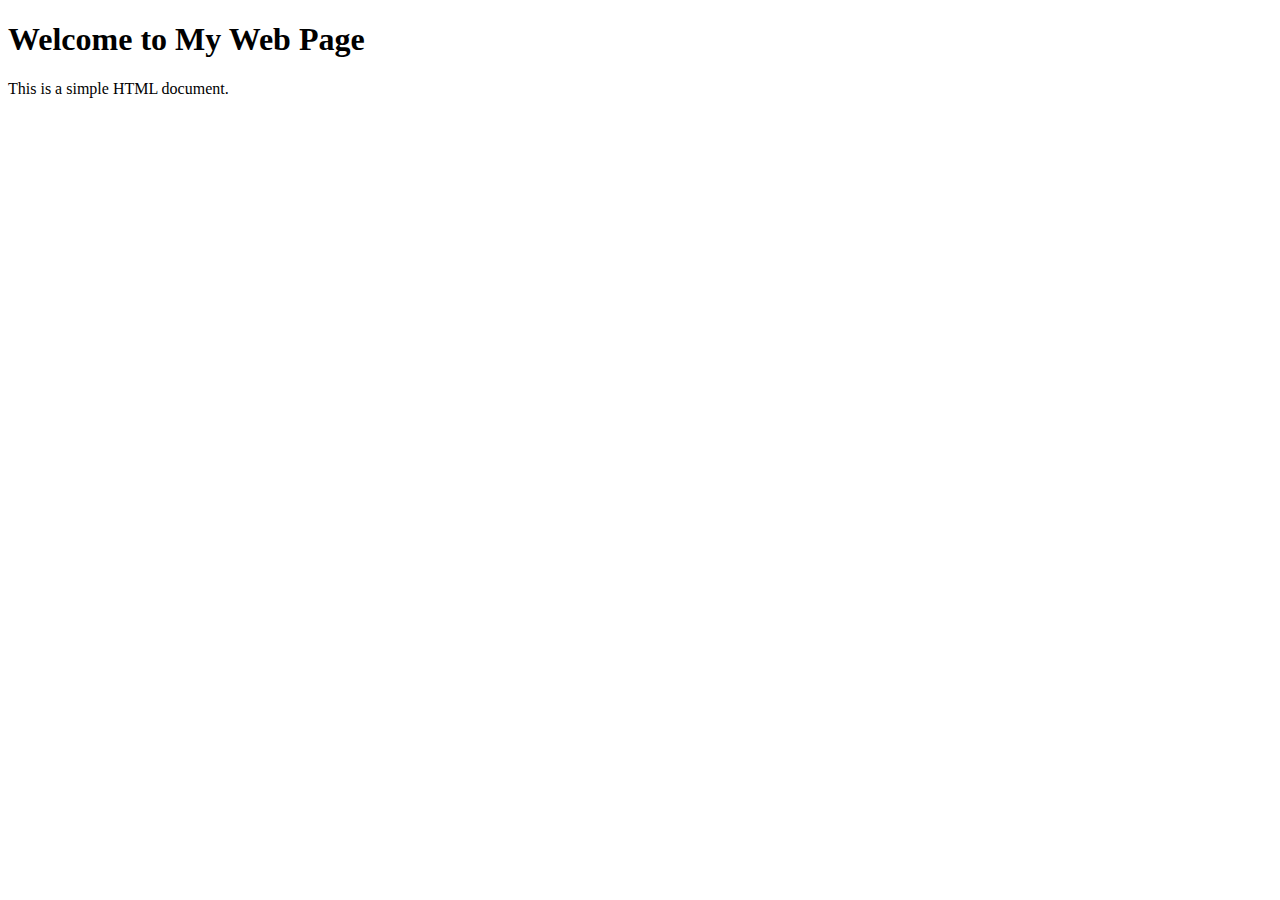
<file: menu_tutorial/index.html>
<!DOCTYPE html>
<html lang="en">
<head>
    <meta charset="UTF-8">
    <meta name="viewport" content="width=device-width, initial-scale=1.0">
    <title>My Web Page</title>
    <!-- <link rel="stylesheet" href="styles.css"> -->
     </head>
     <body>
    <h1>Welcome to My Web Page</h1>
    <p>This is a simple HTML document.</p>
     </body>
</html>
</file>
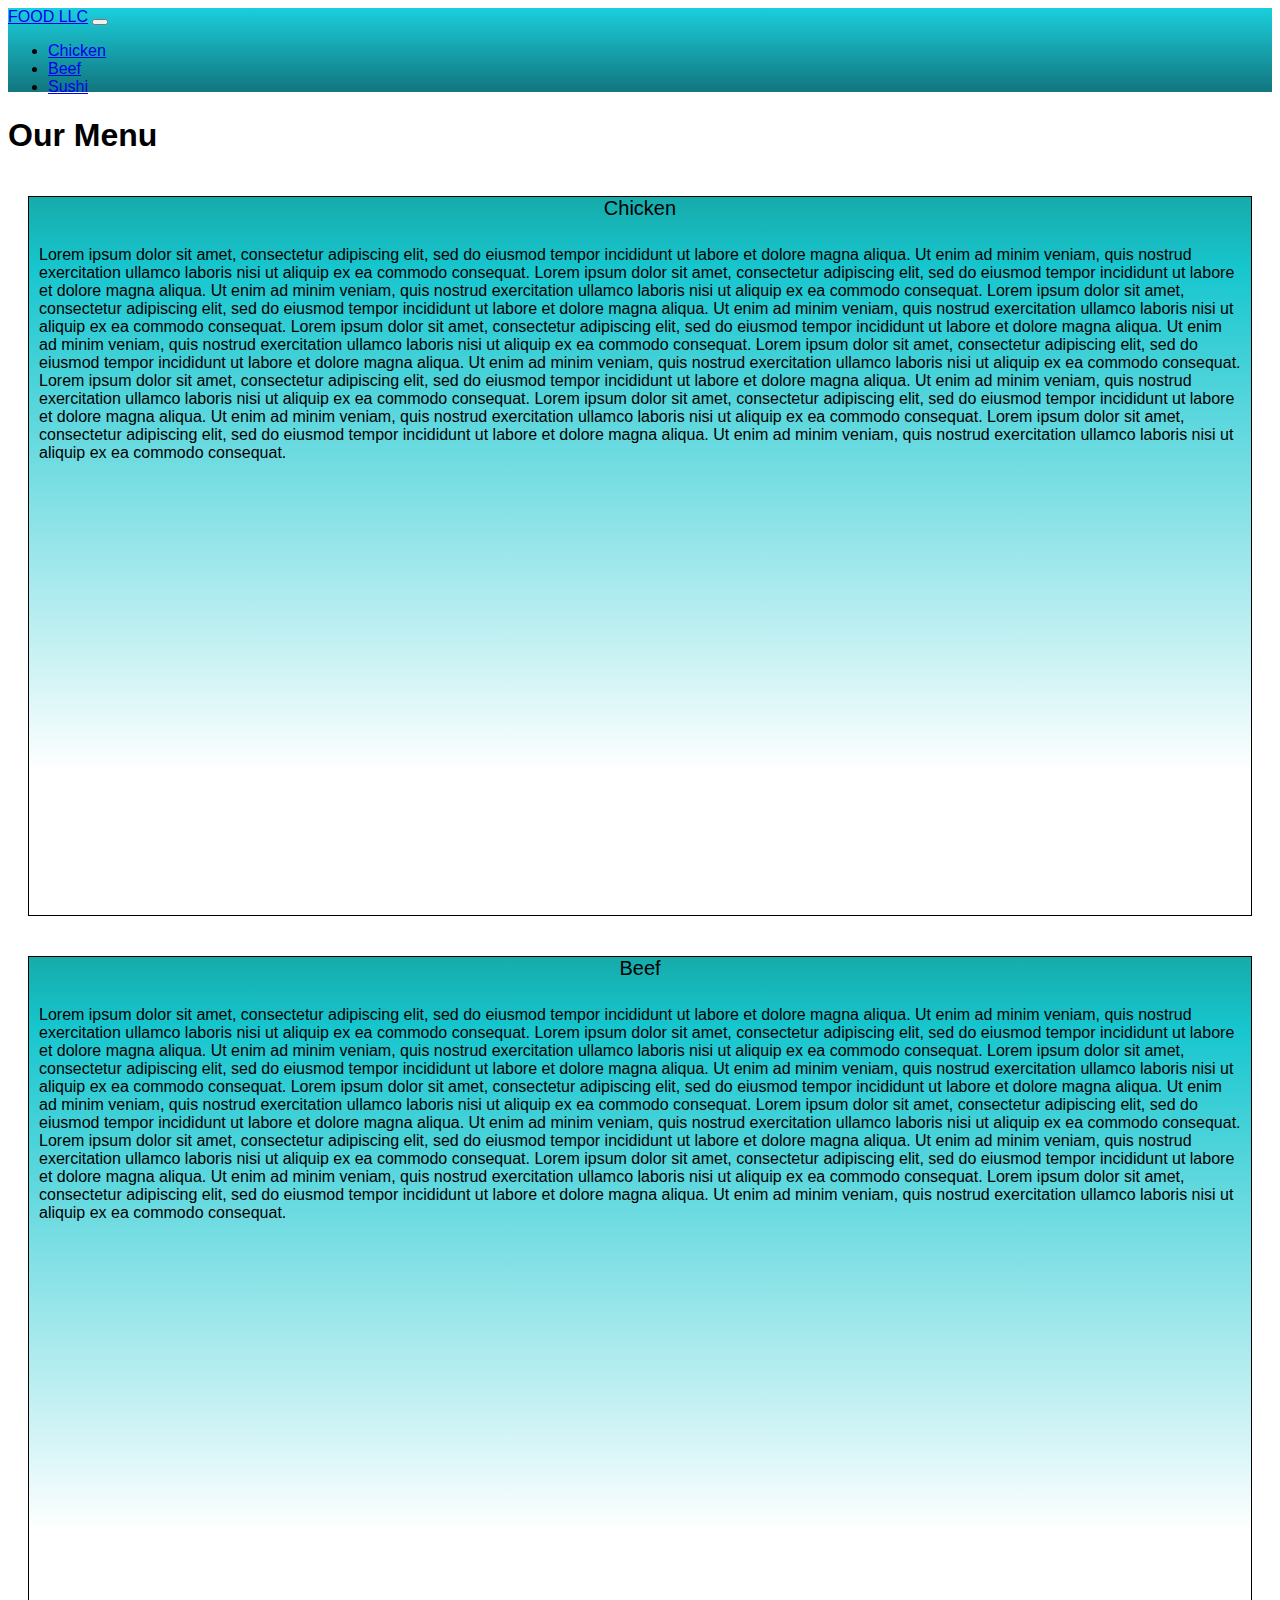
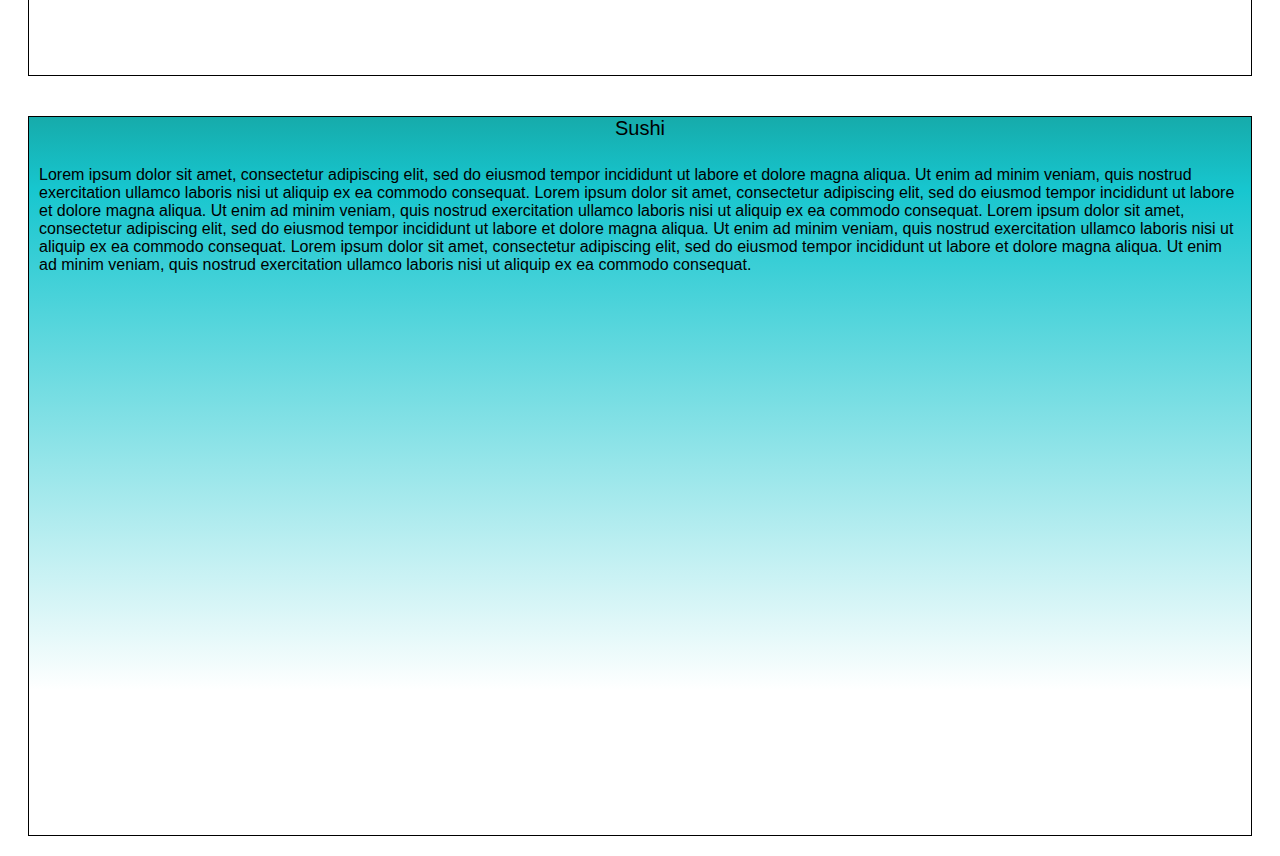
<file: module3/index.html>
<!DOCTYPE html>
<html lang="en">
    <meta charset="UTF-8">
    <meta name="viewport" content="width=device-width, initial-scale=1.0">
    <head>
    <title>FOOD LLC</title>
        <link href="https://cdn.jsdelivr.net/npm/bootstrap@5.3.8/dist/css/bootstrap.min.css" rel="stylesheet" integrity="sha384-sRIl4kxILFvY47J16cr9ZwB07vP4J8+LH7qKQnuqkuIAvNWLzeN8tE5YBujZqJLB" crossorigin="anonymous">
    <link rel="stylesheet" href="https://cdn.lineicons.com/5.0/lineicons.css" />
        <link rel="stylesheet" href="css/style.css">
    </head>
    <body>
        <nav class="navbar navbar-expand-lg navbar-light bg-light">
            <!-- Logo -->
        <a class="navbar-brand" href="#">FOOD LLC</a>
        <!-- menu button when screen is small -->
        <button class="navbar-toggler border-0" type="button" data-bs-toggle="collapse" data-bs-target="#navbarSupportedContent" aria-controls="navbarSupportedContent" aria-expanded="false" aria-label="Toggle navigation">
        <span class="navbar-toggler-icon"></span>
  </button>
        <div class="collapse navbar-collapse" id="navbarSupportedContent">
            <ul class="navbar-nav">
                <!-- Navigatin bar content -->
                <li class="nav-item">
                    <a class="nav-link" href="#title_section1">Chicken</a>
                    </li>
                    <li class="nav-item">
                    <a class="nav-link" href="#title_section2">Beef</a>
                    </li>
                    <li class="nav-item">
                    <a class="nav-link" href="#title_section3">Sushi</a>
                    </li>
                    </ul>
        </div>
        </nav>
        <!-- body content with our foods -->
         <h1 class="text-center">Our Menu</h1>
        <div class="row">
		<section class="col_lg_3 col_md_2 col_min_1">
            <div class="content">
                <div class="title_section1" id="title_section1">Chicken</div>
                <p>Lorem ipsum dolor sit amet, consectetur adipiscing elit, sed do eiusmod tempor incididunt ut labore et 
                    dolore magna aliqua. Ut enim ad minim veniam, quis nostrud exercitation ullamco laboris 
                    nisi ut aliquip ex ea commodo consequat.
                Lorem ipsum dolor sit amet, consectetur adipiscing elit, sed do eiusmod tempor incididunt ut labore et 
                    dolore magna aliqua. Ut enim ad minim veniam, quis nostrud exercitation ullamco laboris 
                    nisi ut aliquip ex ea commodo consequat.
                Lorem ipsum dolor sit amet, consectetur adipiscing elit, sed do eiusmod tempor incididunt ut labore et 
                    dolore magna aliqua. Ut enim ad minim veniam, quis nostrud exercitation ullamco laboris 
                    nisi ut aliquip ex ea commodo consequat.
                Lorem ipsum dolor sit amet, consectetur adipiscing elit, sed do eiusmod tempor incididunt ut labore et 
                    dolore magna aliqua. Ut enim ad minim veniam, quis nostrud exercitation ullamco laboris 
                    nisi ut aliquip ex ea commodo consequat.
                Lorem ipsum dolor sit amet, consectetur adipiscing elit, sed do eiusmod tempor incididunt
                 ut labore et dolore magna aliqua. Ut enim ad minim veniam, quis nostrud exercitation ullamco 
                 laboris nisi ut aliquip ex ea commodo consequat.
                Lorem ipsum dolor sit amet, consectetur adipiscing elit, sed do eiusmod tempor incididunt
                 ut labore et dolore magna aliqua. Ut enim ad minim veniam, quis nostrud exercitation ullamco 
                 laboris nisi ut aliquip ex ea commodo consequat.
                Lorem ipsum dolor sit amet, consectetur adipiscing elit, sed do eiusmod tempor incididunt
                 ut labore et dolore magna aliqua. Ut enim ad minim veniam, quis nostrud exercitation ullamco 
                 laboris nisi ut aliquip ex ea commodo consequat.
                Lorem ipsum dolor sit amet, consectetur adipiscing elit, sed do eiusmod tempor incididunt
                 ut labore et dolore magna aliqua. Ut enim ad minim veniam, quis nostrud exercitation ullamco 
                 laboris nisi ut aliquip ex ea commodo consequat.</p>
                </div>
            </section>
		<section class="col_lg_3 col_md_2 col_min_1">
            <div class="content">
                <div class="title_section2" id="title_section2">Beef</div>
                <p>Lorem ipsum dolor sit amet, consectetur adipiscing elit, sed do eiusmod tempor incididunt
                 ut labore et dolore magna aliqua. Ut enim ad minim veniam, quis nostrud exercitation ullamco 
                 laboris nisi ut aliquip ex ea commodo consequat.
                Lorem ipsum dolor sit amet, consectetur adipiscing elit, sed do eiusmod tempor incididunt
                 ut labore et dolore magna aliqua. Ut enim ad minim veniam, quis nostrud exercitation ullamco 
                 laboris nisi ut aliquip ex ea commodo consequat.
                Lorem ipsum dolor sit amet, consectetur adipiscing elit, sed do eiusmod tempor incididunt
                 ut labore et dolore magna aliqua. Ut enim ad minim veniam, quis nostrud exercitation ullamco 
                 laboris nisi ut aliquip ex ea commodo consequat.
                Lorem ipsum dolor sit amet, consectetur adipiscing elit, sed do eiusmod tempor incididunt
                 ut labore et dolore magna aliqua. Ut enim ad minim veniam, quis nostrud exercitation ullamco 
                 laboris nisi ut aliquip ex ea commodo consequat.
                Lorem ipsum dolor sit amet, consectetur adipiscing elit, sed do eiusmod tempor incididunt
                 ut labore et dolore magna aliqua. Ut enim ad minim veniam, quis nostrud exercitation ullamco 
                 laboris nisi ut aliquip ex ea commodo consequat.
                Lorem ipsum dolor sit amet, consectetur adipiscing elit, sed do eiusmod tempor incididunt
                 ut labore et dolore magna aliqua. Ut enim ad minim veniam, quis nostrud exercitation ullamco 
                 laboris nisi ut aliquip ex ea commodo consequat.
                Lorem ipsum dolor sit amet, consectetur adipiscing elit, sed do eiusmod tempor incididunt
                 ut labore et dolore magna aliqua. Ut enim ad minim veniam, quis nostrud exercitation ullamco 
                 laboris nisi ut aliquip ex ea commodo consequat.
                Lorem ipsum dolor sit amet, consectetur adipiscing elit, sed do eiusmod tempor incididunt
                 ut labore et dolore magna aliqua. Ut enim ad minim veniam, quis nostrud exercitation ullamco 
                 laboris nisi ut aliquip ex ea commodo consequat.</p>
                </div>
            </section>
		<section class="col_lg_3 col_md_1 col_min_1">
            <div class="content">
                <div class="title_section3" id="title_section3">Sushi</div>
                <p>Lorem ipsum dolor sit amet, consectetur adipiscing elit, sed do eiusmod tempor 
                    incididunt ut labore et dolore magna aliqua. Ut enim ad minim veniam, quis nostrud 
                    exercitation ullamco laboris nisi ut aliquip ex ea commodo consequat.
                Lorem ipsum dolor sit amet, consectetur adipiscing elit, sed do eiusmod tempor incididunt
                 ut labore et dolore magna aliqua. Ut enim ad minim veniam, quis nostrud exercitation ullamco 
                 laboris nisi ut aliquip ex ea commodo consequat.
                Lorem ipsum dolor sit amet, consectetur adipiscing elit, sed do eiusmod tempor incididunt
                 ut labore et dolore magna aliqua. Ut enim ad minim veniam, quis nostrud exercitation ullamco 
                 laboris nisi ut aliquip ex ea commodo consequat.
                Lorem ipsum dolor sit amet, consectetur adipiscing elit, sed do eiusmod tempor incididunt
                 ut labore et dolore magna aliqua. Ut enim ad minim veniam, quis nostrud exercitation ullamco 
                 laboris nisi ut aliquip ex ea commodo consequat.</p>
                </div>
            </section>
	    </div>
    <script src="https://cdn.jsdelivr.net/npm/bootstrap@5.3.8/dist/js/bootstrap.bundle.min.js" integrity="sha384-FKyoEForCGlyvwx9Hj09JcYn3nv7wiPVlz7YYwJrWVcXK/BmnVDxM+D2scQbITxI" crossorigin="anonymous"></script>
    </body>
</html>
</file>
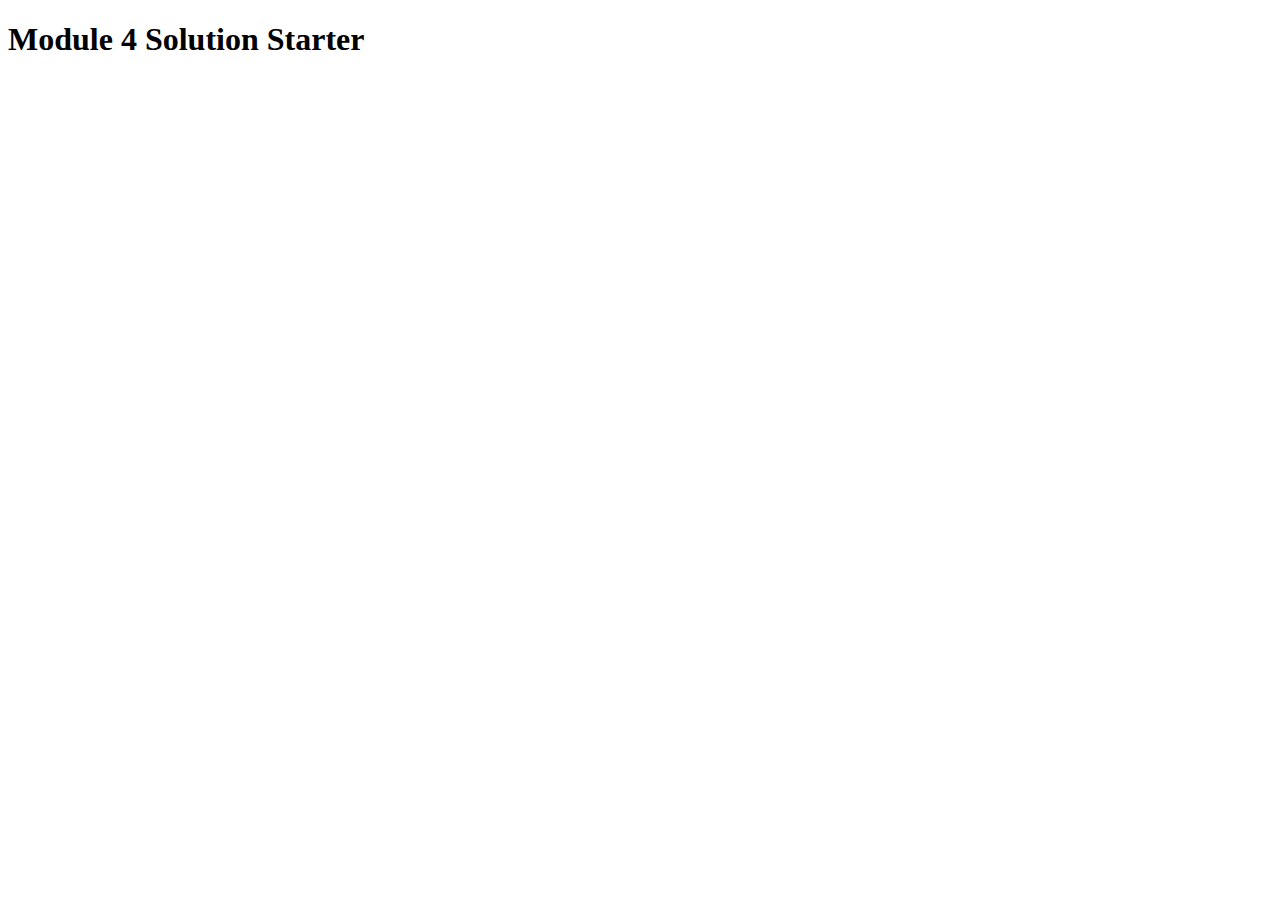
<file: module4/index.html>
<!DOCTYPE html>
<html>
<head>
  <meta charset="utf-8">
  <title>Module 4 Solution Starter</title>
  <script src="SpeakHello.js"></script>
  <script src="SpeakGoodBye.js"></script>
  <script src="script.js"></script>
</head>
<body>
  <h1>Module 4 Solution Starter</h1>
</body>
</html>
</file>
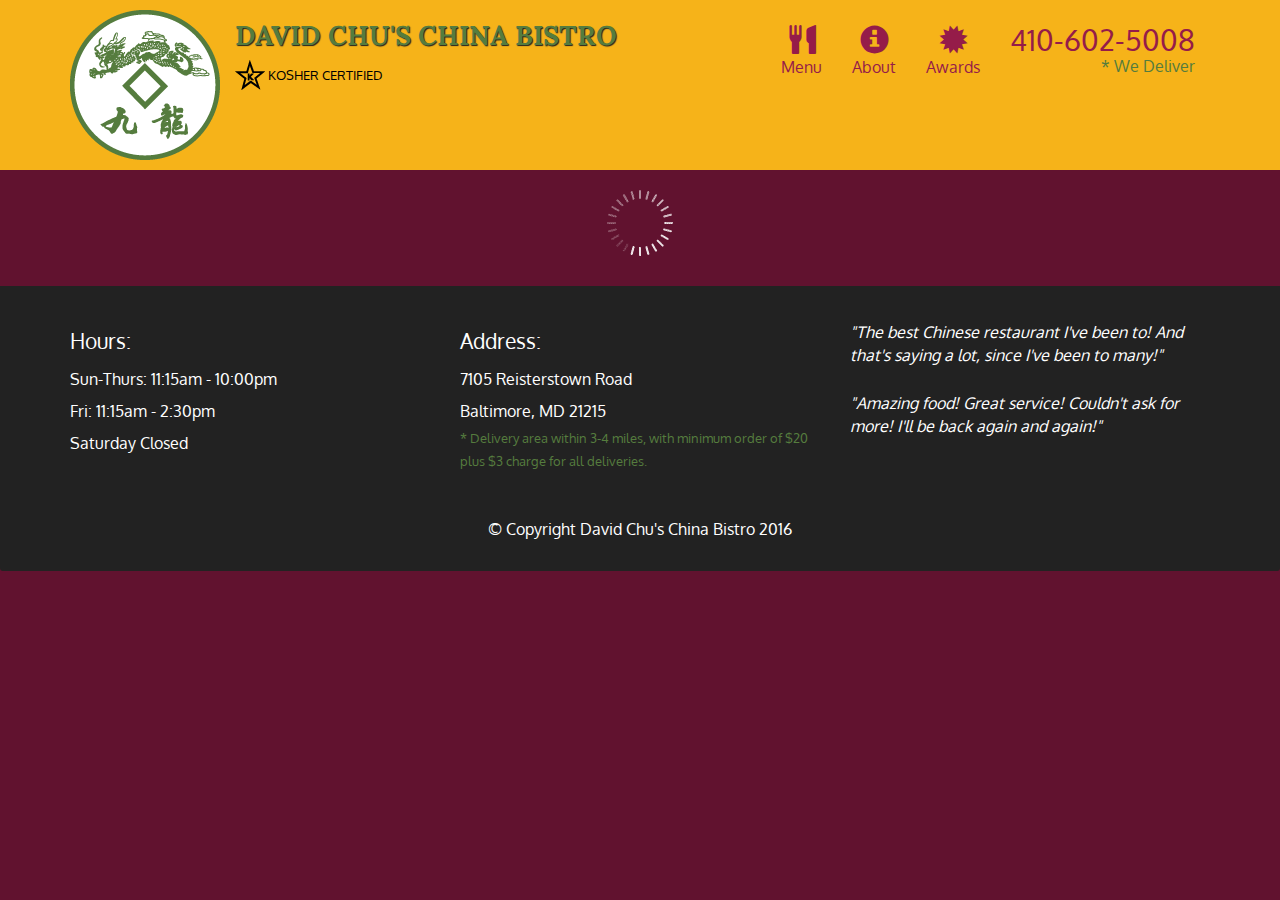
<file: module5/index.html>
<!doctype html>
<html lang="en">
  <head>
    <meta charset="utf-8">
    <meta http-equiv="X-UA-Compatible" content="IE=edge">
    <meta name="viewport" content="width=device-width, initial-scale=1">
    <title>David Chu's China Bistro</title>
    <link rel="stylesheet" href="css/bootstrap.min.css">
    <link rel="stylesheet" href="css/styles.css">
    <link href='https://fonts.googleapis.com/css?family=Oxygen:400,300,700' rel='stylesheet' type='text/css'>
    <link href='https://fonts.googleapis.com/css?family=Lora' rel='stylesheet' type='text/css'>
  </head>
<body>
  <header>
    <nav id="header-nav" class="navbar navbar-default">
      <div class="container">
        <div class="navbar-header">
          <a href="index.html" class="pull-left visible-md visible-lg">
            <div id="logo-img" alt="Logo image"></div>
          </a>

          <div class="navbar-brand">
            <a href="index.html"><h1>David Chu's China Bistro</h1></a>
            <p>
              <img src="images/star-k-logo.png" alt="Kosher certification">
              <span>Kosher Certified</span>
            </p>
          </div>

          <button id="navbarToggle" type="button" class="navbar-toggle collapsed" data-toggle="collapse" data-target="#collapsable-nav" aria-expanded="false">
            <span class="sr-only">Toggle navigation</span>
            <span class="icon-bar"></span>
            <span class="icon-bar"></span>
            <span class="icon-bar"></span>
          </button>
        </div>
        
        <div id="collapsable-nav" class="collapse navbar-collapse">
           <ul id="nav-list" class="nav navbar-nav navbar-right">
            <li id="navHomeButton" class="visible-xs active">
              <a href="index.html">
                <span class="glyphicon glyphicon-home"></span> Home</a>
            </li>
            <li id="navMenuButton">
              <a href="#" onclick="$dc.loadMenuCategories();">
                <span class="glyphicon glyphicon-cutlery"></span><br class="hidden-xs"> Menu</a>
            </li>
            <li>
              <a href="#">
                <span class="glyphicon glyphicon-info-sign"></span><br class="hidden-xs"> About</a>
            </li>
            <li>
              <a href="#">
                <span class="glyphicon glyphicon-certificate"></span><br class="hidden-xs"> Awards</a>
            </li>
            <li id="phone" class="hidden-xs">
              <a href="tel:410-602-5008">
                <span>410-602-5008</span></a><div>* We Deliver</div>
            </li>
          </ul><!-- #nav-list -->
        </div><!-- .collapse .navbar-collapse -->
      </div><!-- .container -->
    </nav><!-- #header-nav -->
  </header>

  <div id="call-btn" class="visible-xs">
    <a class="btn" href="tel:410-602-5008">
    <span class="glyphicon glyphicon-earphone"></span>
    410-602-5008
    </a>
  </div>
  <div id="xs-deliver" class="text-center visible-xs">* We Deliver</div>

  <div id="main-content" class="container"></div>

  <footer class="panel-footer">
    <div class="container">
      <div class="row">
        <section id="hours" class="col-sm-4">
          <span>Hours:</span><br>
          Sun-Thurs: 11:15am - 10:00pm<br>
          Fri: 11:15am - 2:30pm<br>
          Saturday Closed
          <hr class="visible-xs">
        </section>
        <section id="address" class="col-sm-4">
          <span>Address:</span><br>
          7105 Reisterstown Road<br>
          Baltimore, MD 21215
          <p>* Delivery area within 3-4 miles, with minimum order of $20 plus $3 charge for all deliveries.</p>
          <hr class="visible-xs">
        </section>
        <section id="testimonials" class="col-sm-4">
          <p>"The best Chinese restaurant I've been to! And that's saying a lot, since I've been to many!"</p>
          <p>"Amazing food! Great service! Couldn't ask for more! I'll be back again and again!"</p>
        </section>
      </div>
      <div class="text-center">&copy; Copyright David Chu's China Bistro 2016</div>
    </div>
  </footer>

  <!-- jQuery (Bootstrap JS plugins depend on it) -->
  <script src="js/jquery-2.1.4.min.js"></script>
  <script src="js/bootstrap.min.js"></script>
  <script src="js/ajax-utils.js"></script>
  <script src="js/script.js"></script>
</body>
</html>
</file>
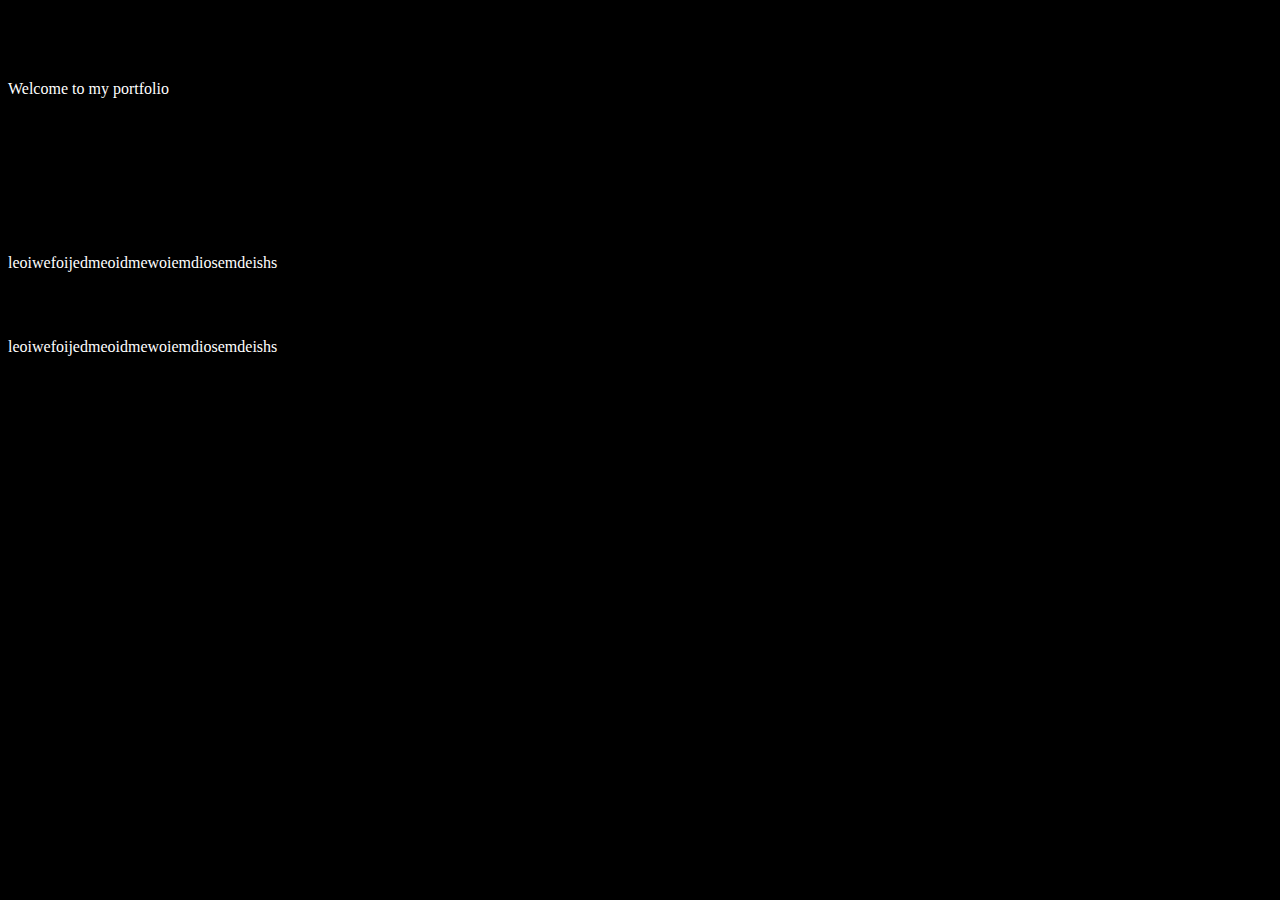
<file: portfolio/index.html>
<!DOCTYPE html>
<html lang="en">
    <head>
    <meta charset="UTF-8">
    <meta name="viewport" content="width=device-width, initial-scale=1.0">
    <title>Melissa Ihiga</title>
    <link rel="stylesheet" href="css/styles.css">
    </head>
    <body>
        <div class="container">
        <h1>Melissa Ihiga</h1>
        <p>Welcome to my portfolio</p>
        </div>
        <div class="container2">
            <div class="cards">
                <div class="card1 card-lg-3 card-sm-1">
                    <div class="content">
                    <h2 class="title_cards">Eduction</h2>
                    <h3>leoiwefoijedmeoidmewoiemdiosemdeishs</h3>
                    </div>
                </div>
                <div class="card2 card-lg-3 card-sm-1">
                    <div class="content">
                    <h2 class="title_cards">Experience</h2>
                    <p>leoiwefoijedmeoidmewoiemdiosemdeishs</p>
                    </div>
                </div>
                <div class="card3 card-lg-3 card-sm-1">
                    <div class="content">
                    <h2 class="title_cards">HER</h2>
                    <p>leoiwefoijedmeoidmewoiemdiosemdeishs</p>
                    </div>
                </div>        
            </div>
        </div>
    </body>
</html>
</file>
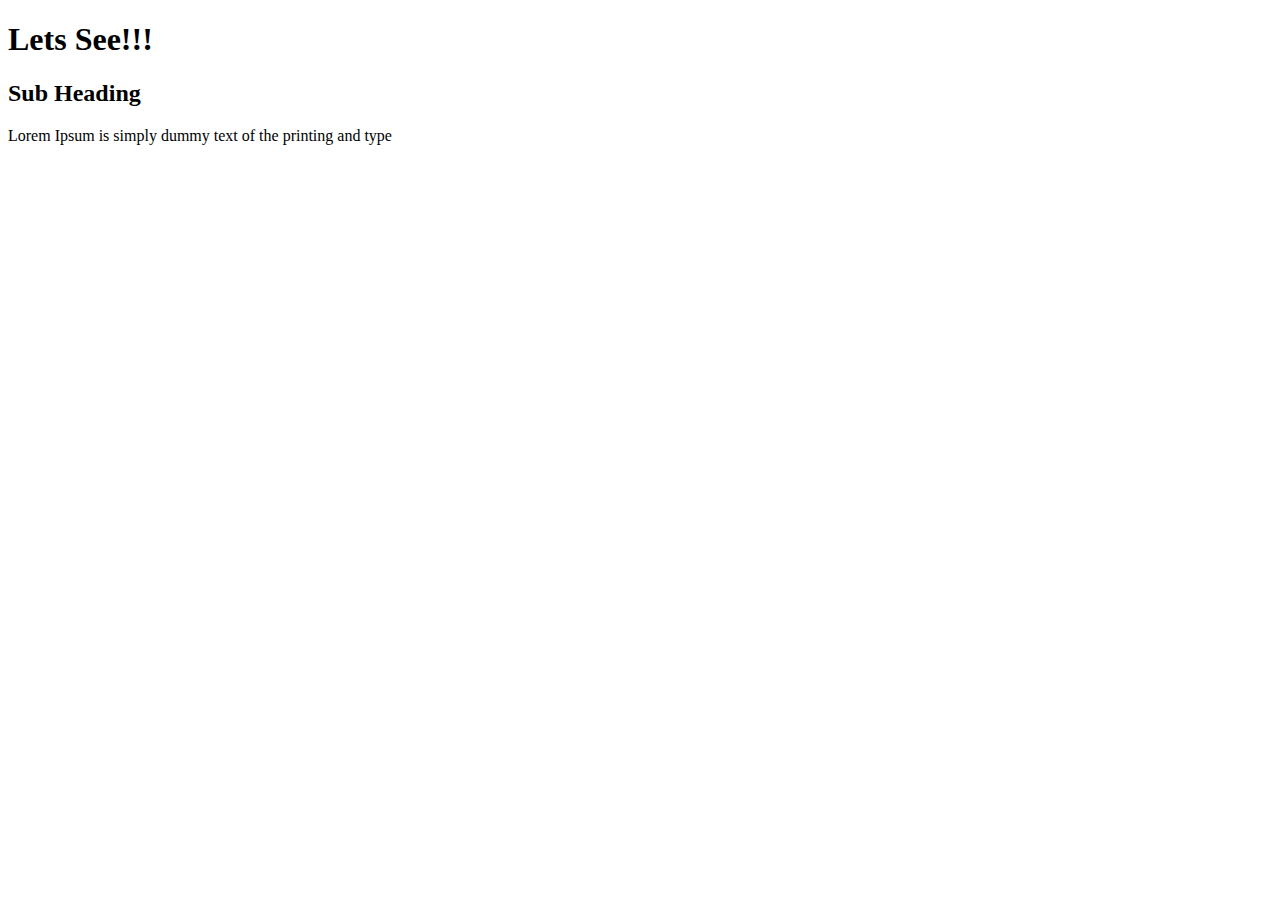
<file: test/index.html>
<!DOCTYPE html>
<html lang="en">
<head>
<meta charset="UTF-8">
<meta name="viewport" content="width=device-width, initial-scale=1.0">
<title>Test</title>
</head>
<body>
<h1>Lets See!!!</h1>
<h2>Sub Heading</h2>
<p>Lorem Ipsum is simply dummy text of the printing and type</p>
</body>
</html>
</file>
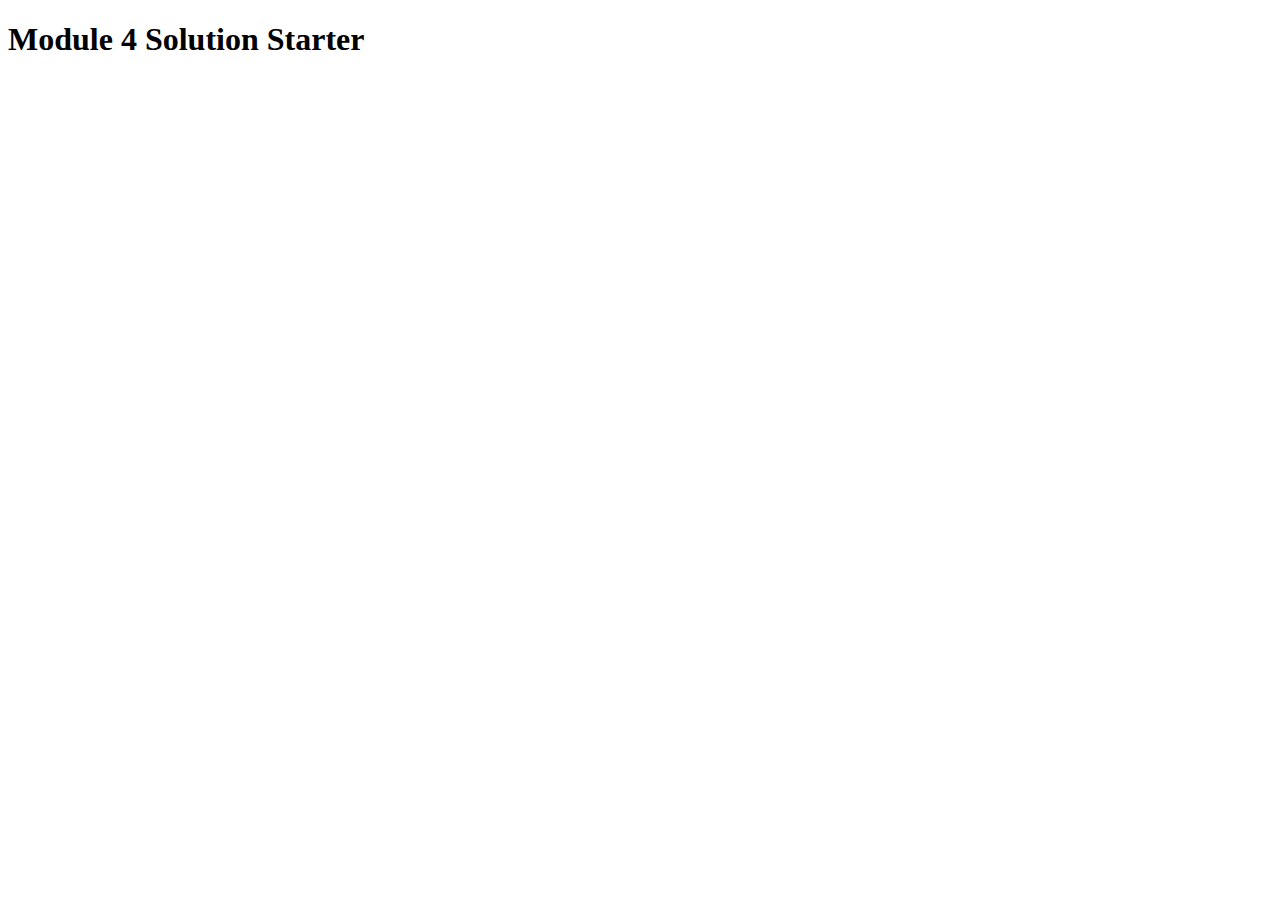
<file: module4/hard/index.html>
<!DOCTYPE html>
<html>
<head>
  <meta charset="utf-8">
  <title>Module 4 Solution Starter</title>
  <script>
    var names = []; // DO NOT REMOVE
  </script>
  <script src="SpeakHello.js"></script>
  <script src="SpeakGoodBye.js"></script>
  <script src="script.js"></script>
</head>
<body>
  <h1>Module 4 Solution Starter</h1>
</body>
</html>
</file>
<file: module3/css/style.css>
*{
		box-sizing: border-box;
}

body
{
	font-family: sans-serif;
    background-color: white;

}

/* h1
{
	color: black;
	text-align: center;
	margin-bottom: 20px;
	font-size: 175%;
} */
.navbar{
    background: linear-gradient(
    0deg, 
    transparent, 
    transparent 5%, 
    #11767f 5%,
    #1bcfdc);
}
.collapse
{
    justify-content: end;
}
.row
{
	width: 100%;
}
.content
{
	background-color: red;
    opacity: 1;
    height: 80vh;
	margin: 20px 20px;
	border: 1px solid black;
    background: linear-gradient(
    0deg, 
    transparent, 
    transparent 20%, 
    #17c6cf 90%,
    #16abab );
}
section div div
{
	position: relative;
    justify-content: center;
    text-align: center;
	top: 0;
	right: 0;
	font-size: 125%;
	/* border: 1px solid black; */
	padding: 0px 20px 0px 20px;
}
p
{
	clear: right;
	padding:10px;
	font-size: 100%;
	color: black;
}
/* .title_section1{color: black; background-color: pink;}
.title_section2{color: white; background-color: red;}
.title_section3{color: black; background-color: yellow;} */

@media (min-width: 992px){
.col_min_1
	{
		float: left;
		width:100%;
}
	

}
@media (min-width: 768px) and (max-width: 991px){

	.col_min_1{
		width:100%;
        padding:0px 50px 0px 50px;
        
 
	}
       .nav-item
    {

        text-align: center;
        border: dashed black 1px;
    }

	
}
@media (max-width: 767px){
	.col_min_1
	{

		width:100%;
        padding:0px 50px 0px 50px;
        display: flex;
        flex-direction: column;
        align-items: center;
        position: relative;
}
.content{
    height:auto;
}

    .nav-item
    {

        text-align: center;
        border: dashed black 1px;
    }

}
</file>
<file: module5/css/styles.css>
body {
  font-size: 16px;
  color: #fff;
  background-color: #61122f;
  font-family: 'Oxygen', sans-serif;
}

/** HEADER **/
#header-nav {
  background-color: #f6b319;
  border-radius: 0;
  border: 0;
}

#logo-img {
  background: url('../images/restaurant-logo_large.png') no-repeat;
  width: 150px;
  height: 150px;
  margin: 10px 15px 10px 0;
}

.navbar-brand {
  padding-top: 25px;
}
.navbar-brand h1 { /* Restaurant name */
  font-family: 'Lora', serif;
  color: #557c3e;
  font-size: 1.5em;
  text-transform: uppercase;
  font-weight: bold;
  text-shadow: 1px 1px 1px #222;
  margin-top: 0;
  margin-bottom: 0;
  line-height: .75;
}
.navbar-brand a:hover, .navbar-brand a:focus {
  text-decoration: none;
}
.navbar-brand p { /* Kosher cert */
  color: #000;
  text-transform: uppercase;
  font-size: .7em;
  margin-top: 15px;
}
.navbar-brand p span { /* Star-K */
  vertical-align: middle;
}

#nav-list {
  margin-top: 10px;
}
#nav-list a {
  color: #951C49;
  text-align: center;
}
#nav-list a:hover {
  background: #E7E7E7;
}
#nav-list a span {
  font-size: 1.8em;
}

#phone {
  margin-top: 5px;
}
#phone a { /* Phone number */
  text-align: right;
  padding-bottom: 0;
}
#phone div { /* We Deliver */
  color: #557c3e;
  text-align: right;
  padding-right: 15px;
}

.navbar-header button.navbar-toggle, .navbar-header .icon-bar {
  border: 1px solid #61122f;
}
.navbar-header button.navbar-toggle {
  clear: both;
  margin-top: -30px;
}
/* END HEADER */

/* FOOTER */
.panel-footer {
  margin-top: 30px;
  padding-top: 35px;
  padding-bottom: 30px;
  background-color: #222;
  border-top: 0;
}
.panel-footer div.row {
  margin-bottom: 35px;
}
#hours, #address {
  line-height: 2;
}
#hours > span, #address > span {
  font-size: 1.3em;
}
#address p {
  color: #557c3e;
  font-size: .8em;
  line-height: 1.8;
}
#testimonials {
  font-style: italic;
}
#testimonials p:nth-child(2) {
  margin-top: 25px;
}
/* END FOOTER */



/* HOME PAGE */
.container .jumbotron {
  box-shadow: 0 0 50px #3F0C1F;
  border: 2px solid #3F0C1F;
}

#menu-tile, #specials-tile, #map-tile {
  height: 250px;
  width: 100%;
  margin-bottom: 15px;
  position: relative;
  border: 2px solid #3F0C1F;
  overflow: hidden;
}
#menu-tile:hover, #specials-tile:hover, #map-tile:hover {
  box-shadow: 0 1px 5px 1px #cccccc;
}
#menu-tile {
  background: url('../images/menu-tile.jpg') no-repeat;
  background-position: center;
}
#specials-tile {
  background: url('../images/specials-tile.jpg') no-repeat;
  background-position: center;
}
#menu-tile span, #specials-tile span, #map-tile span {
  position: absolute;
  bottom: 0;
  right: 0;
  width: 100%;
  text-align: center;
  font-size: 1.6em;
  text-transform: uppercase;
  background-color: #000;
  color: #fff;
  opacity: .8;
}
/* END HOME PAGE */

/* MENU CATEGORIES PAGE */
.category-tile { 
  position: relative;
  border: 2px solid #3F0C1F;
  overflow: hidden;
  width: 200px;
  height: 200px;
  margin: 0 auto 15px;
}
.category-tile span {
  position: absolute;
  bottom: 0;
  right: 0;
  width: 100%;
  text-align: center;
  font-size: 1.2em;
  text-transform: uppercase;
  background-color: #000;
  color: #fff;
  opacity: .8;
}
.category-tile:hover {
  box-shadow: 0 1px 5px 1px #cccccc;
}

#menu-categories-title + div {
  margin-bottom: 50px;
}
/* END MENU CATEGORIES PAGE */

/* SINGLE CATEGORY PAGE */
.menu-item-tile {
  margin-bottom: 25px;
}
.menu-item-tile hr {
  width: 80%;
}
.menu-item-tile .menu-item-price {
  font-size: 1.1em;
  text-align: right;
  margin-top: -15px;
  margin-right: -15px;
}
.menu-item-tile .menu-item-price span {
  font-size: .6em;
}
.menu-item-photo {
  position: relative;
  border: 2px solid #3F0C1F; 
  overflow: hidden;
  padding: 0;
  margin-right: -15px;
  margin-left: auto;
  margin-bottom: 20px;
  max-width: 250px;
}
.menu-item-photo div {
  position: absolute;
  bottom: 0;
  right: 0;
  width: 80px;
  background-color: #557c3e;
  text-align: center;
}
.menu-item-description {
  padding-right: 30px;
}
h3.menu-item-title {
  margin: 0 0 10px;
}
.menu-item-details {
  font-size: .9em;
  font-style: italic;
}
/* END SINGLE CATEGORY PAGE */


/********** Large devices only **********/
@media (min-width: 1200px) {
  .container .jumbotron {
    background: url('../images/jumbotron_1200.jpg') no-repeat;
    height: 675px;
  }
}

/********** Medium devices only **********/
@media (min-width: 992px) and (max-width: 1199px) {
  /* Header */
  #logo-img {
    background: url('../images/restaurant-logo_medium.png') no-repeat;
    width: 100px;
    height: 100px;
    margin: 5px 5px 5px 0;
  }
  /* End Header */

  /* Home Page */
  .container .jumbotron {
    background: url('../images/jumbotron_992.jpg') no-repeat;
    height: 558px;
  }
  /* End Home Page */
}

/********** Small devices only **********/
@media (min-width: 768px) and (max-width: 991px) {
  /* Home Page */
  .container .jumbotron {
    background: url('../images/jumbotron_768.jpg') no-repeat;
    height: 432px;
  }
  /* End Home Page */
}

/********** Extra small devices only **********/
@media (max-width: 767px) {
  /* Header */
  .navbar-brand {
    padding-top: 10px;
    height: 80px;
  }
  .navbar-brand h1 { /* Restaurant name */
    padding-top: 10px;
    font-size: 5vw; /* 1vw = 1% of viewport width */
  }
  .navbar-brand p { /* Kosher cert */
    font-size: .6em;
    margin-top: 12px;
  }
  .navbar-brand p img { /* Star-K */
    height: 20px;
  }

  #collapsable-nav a { /* Collapsed nav menu text */
    font-size: 1.2em;
  }
  #collapsable-nav a span { /* Collapsed nav menu glyph */
    font-size: 1em;
    margin-right: 5px;
  }

  #call-btn > a {
    font-size: 1.5em;
    display: block;
    margin: 0 20px;
    padding: 10px;
    border: 2px solid #fff;
    background-color: #f6b319;
    color: #951c49;
  }
  #xs-deliver {
    margin-top: 5px;
    font-size: .7em;
    letter-spacing: .1em;
    text-transform: uppercase;
  }
  /* End Header */

  /* Footer */
  .panel-footer section {
    margin-bottom: 30px;
    text-align: center;
  }
  .panel-footer section:nth-child(3) {
    margin-bottom: 0; /* margin already exists on the whole row */
  }
  .panel-footer section hr {
    width: 50%;
  }
  /* End Footer */

  /* Home Page */
  .container .jumbotron {
    margin-top: 30px;
    padding: 0;
  }
  #menu-tile, #specials-tile {
    width: 360px;
    margin: 0 auto 15px;
  }

  .menu-item-photo {
    margin-right: auto;
  }
  .menu-item-tile .menu-item-price {
    text-align: center;
  }
  .menu-item-description {
    text-align: center;;
  }
}


/********** Super extra small devices Only :-) (e.g., iPhone 4) **********/
@media (max-width: 479px) {
  /* Header */
  .navbar-brand h1 { /* Restaurant name */
    padding-top: 5px;
    font-size: 6vw;
  }
  /* End Header */
  
  /* Home page */
  #menu-tile, #specials-tile {
    width: 280px;
    margin: 0 auto 15px;
  }

  .col-xxs-12 {
    position: relative;
    min-height: 1px;
    padding-right: 15px;
    padding-left: 15px;
    float: left;
    width: 100%;
  }
}
</file>
<file: portfolio/css/styles.css>
*{
    box-sizing: border-box;
}
body{
    background-color: #000000;
    
}
p{
    color: #ffffff;
}
</file>
